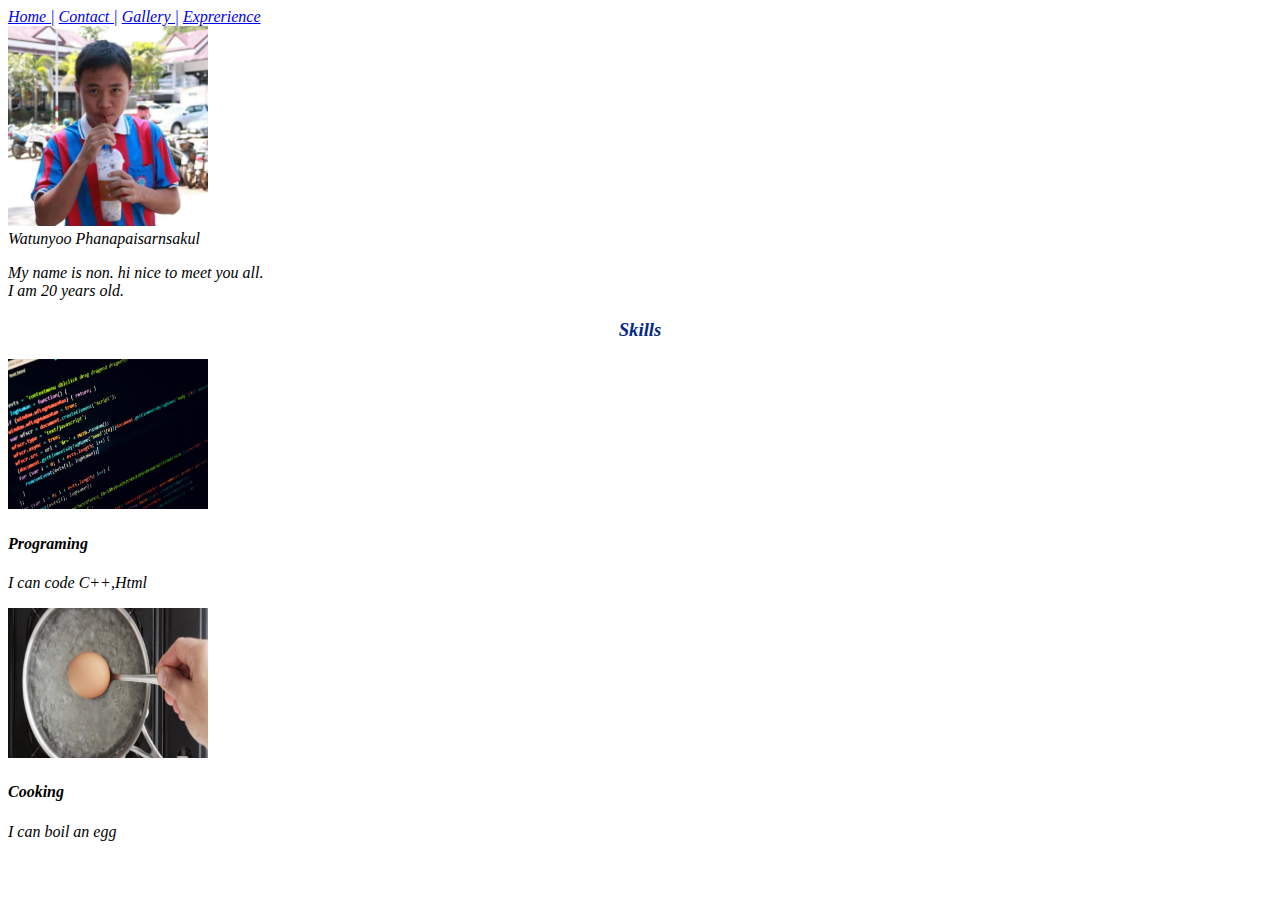
<file: index.html>
<!DOCTYPE html>
<html lang="en">
  <head>
    <meta charset="UTF-8" />
    <meta name="viewport" content="width=device-width, initial-scale=1.0" />
    <title>My Portfolio</title>
    <script
      src="https://cdn.jsdelivr.net/npm/bootstrap@5.0.2/dist/js/bootstrap.bundle.min.js"
      integrity="sha384-MrcW6ZMFYlzcLA8Nl+NtUVF0sA7MsXsP1UyJoMp4YLEuNSfAP+JcXn/tWtIaxVXM"
      crossorigin="anonymous"
    ></script>
    <link
      href="https://cdn.jsdelivr.net/npm/bootstrap@5.0.2/dist/css/bootstrap.min.css"
      rel="stylesheet"
      integrity="sha384-EVSTQN3/azprG1Anm3QDgpJLIm9Nao0Yz1ztcQTwFspd3yD65VohhpuuCOmLASjC"
      crossorigin="anonymous"
    />
    <link rel="stylesheet" href="style.css" />
  </head>
  <body class="all-font">
    <div
      class="border d-flex my-1 gap-2 justify-content-center btn-dark p-2 rounded-3"
    >
      <a href="index.html">Home |</a>
      <a href="contact.html">Contact |</a>
      <a href="gallery.html">Gallery |</a>
      <a href="exprerience.html">Exprerience</a>
    </div>

    <div class="d-flex gap-3 my-4 justify-content-center">
      <div>
        <img
          src="image/FB_IMG_1687421613460.jpg"
          width="200"
          height="200"
          class="rounded-circle"
        />
      </div>
      <div>
        <div class="display-5">Watunyoo Phanapaisarnsakul</div>
        <div class="d-none d-sm-block">
          <p>
            My name is non. hi nice to meet you all.<br />I am 20 years old.
          </p>
        </div>
      </div>
    </div>

    <h3>Skills</h3>
    <div style="max-width: 700px" class="mx-auto">
      <div
        class="border btn-dark d-flex gap-3 rounded-3 p-3"
        style="max-width: 700px"
      >
        <div>
          <img
            src="image/code-python-visuel-site-web-1.jpg"
            alt
            width="200"
            height="150"
            class="d-none d-sm-block"
          />
        </div>
        <div>
          <h4>Programing</h4>
          <p>I can code C++,Html</p>
        </div>
      </div>
      <div
        class="border btn-dark d-flex gap-3 rounded-3 p-3"
        style="max-width: 700px"
      >
        <div>
          <img
            src="image/egg.png"
            alt
            width="200"
            height="150"
            class="d-none d-sm-block"
          />
        </div>
        <div>
          <h4>Cooking</h4>
          <p>I can boil an egg</p>
        </div>
      </div>
    </div>
  </body>
</html>
</file>
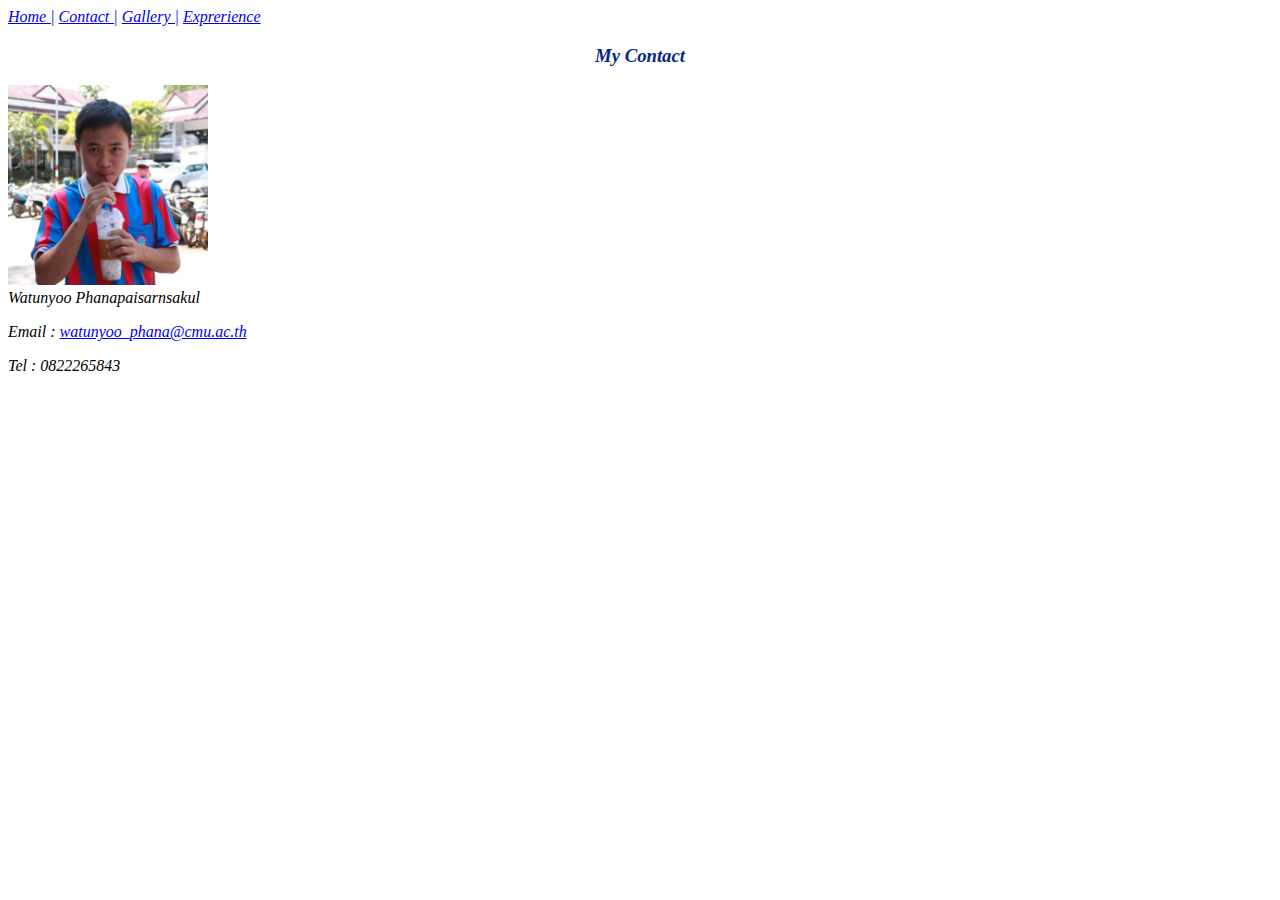
<file: contact.html>
<!DOCTYPE html>
<html lang="en">
  <head>
    <meta charset="UTF-8" />
    <meta name="viewport" content="width=device-width, initial-scale=1.0" />
    <title>My Portfolio</title>
    <script
      src="https://cdn.jsdelivr.net/npm/bootstrap@5.0.2/dist/js/bootstrap.bundle.min.js"
      integrity="sha384-MrcW6ZMFYlzcLA8Nl+NtUVF0sA7MsXsP1UyJoMp4YLEuNSfAP+JcXn/tWtIaxVXM"
      crossorigin="anonymous"
    ></script>
    <link
      href="https://cdn.jsdelivr.net/npm/bootstrap@5.0.2/dist/css/bootstrap.min.css"
      rel="stylesheet"
      integrity="sha384-EVSTQN3/azprG1Anm3QDgpJLIm9Nao0Yz1ztcQTwFspd3yD65VohhpuuCOmLASjC"
      crossorigin="anonymous"
    />
    <link rel="stylesheet" href="style.css" />
  </head>
  <body class="all-font">
    <div
      class="border d-flex my-1 gap-2 justify-content-center btn-dark p-2 rounded-3"
    >
      <a href="index.html">Home |</a>
      <a href="contact.html">Contact |</a>
      <a href="gallery.html">Gallery |</a>
      <a href="exprerience.html">Exprerience</a>
    </div>
    <h3 class="my-3">My Contact</h3>
    <div
      class="d-flex gap-3 my-4 justify-content-center align-items-center flex-wrap"
    >
      <div>
        <img
          src="image/FB_IMG_1687421613460.jpg"
          width="200"
          height="200"
          class="rounded-circle"
        />
      </div>
      <div>
        <div class="display-5">Watunyoo Phanapaisarnsakul</div>
        <p class="my-2">
          Email :
          <a href="mailto:watunyoo_phana@cmu.ac.th?subject=sucject text"
            >watunyoo_phana@cmu.ac.th</a
          >
        </p>
        <p>Tel : 0822265843</p>
      </div>
    </div>
  </body>
</html>
</file>
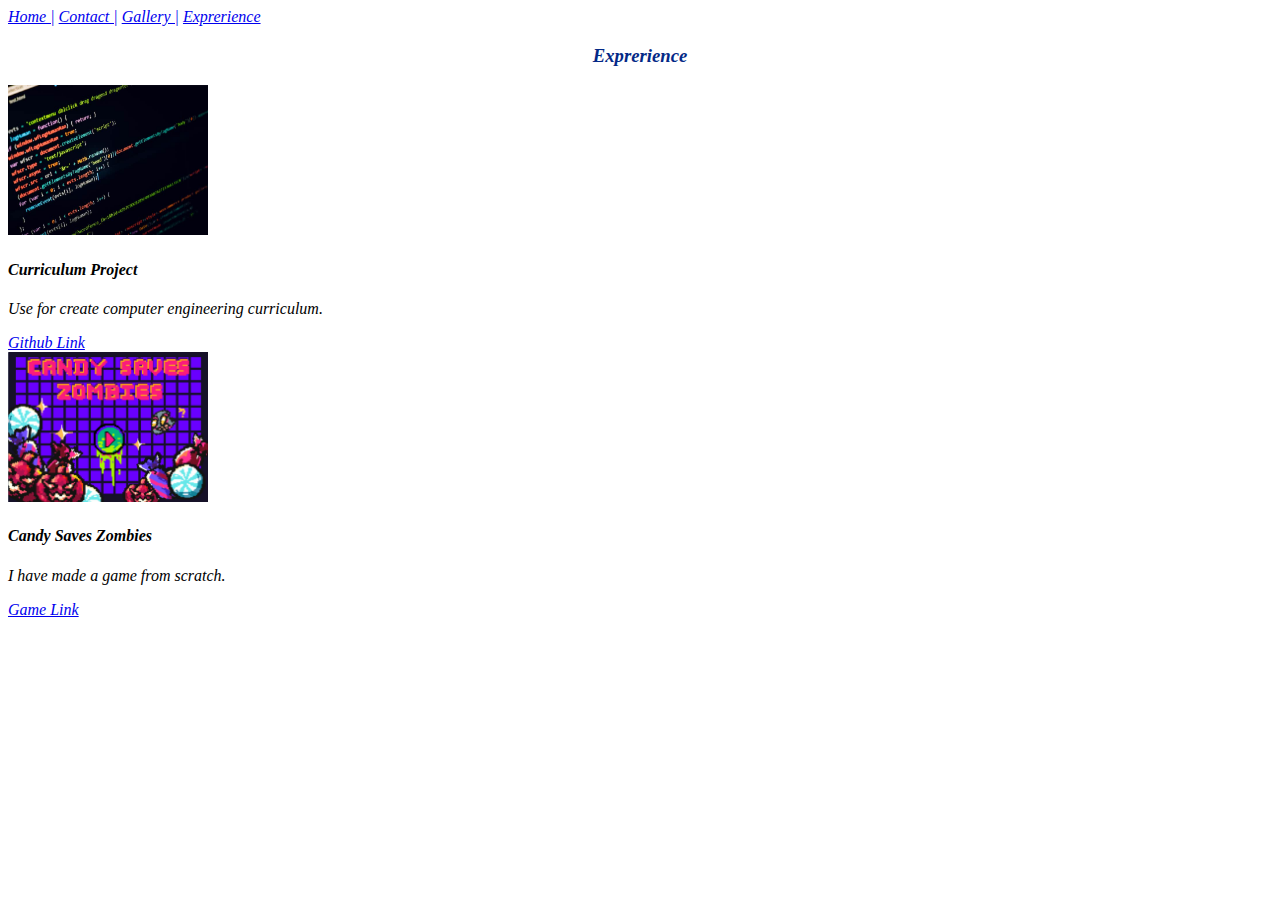
<file: exprerience.html>
<!DOCTYPE html>
<html lang="en">
  <head>
    <meta charset="UTF-8" />
    <meta name="viewport" content="width=device-width, initial-scale=1.0" />
    <title>My Portfolio</title>
    <script
      src="https://cdn.jsdelivr.net/npm/bootstrap@5.0.2/dist/js/bootstrap.bundle.min.js"
      integrity="sha384-MrcW6ZMFYlzcLA8Nl+NtUVF0sA7MsXsP1UyJoMp4YLEuNSfAP+JcXn/tWtIaxVXM"
      crossorigin="anonymous"
    ></script>
    <link
      href="https://cdn.jsdelivr.net/npm/bootstrap@5.0.2/dist/css/bootstrap.min.css"
      rel="stylesheet"
      integrity="sha384-EVSTQN3/azprG1Anm3QDgpJLIm9Nao0Yz1ztcQTwFspd3yD65VohhpuuCOmLASjC"
      crossorigin="anonymous"
    />
    <link rel="stylesheet" href="style.css" />
  </head>
  <body class="all-font">
    <div
      class="border d-flex my-1 gap-2 justify-content-center btn-dark p-2 rounded-3"
    >
      <a href="index.html">Home |</a>
      <a href="contact.html">Contact |</a>
      <a href="gallery.html">Gallery |</a>
      <a href="exprerience.html">Exprerience</a>
    </div>

    <h3>Exprerience</h3>
    <div style="max-width: 700px" class="mx-auto">
      <div
        class="border btn-dark d-flex gap-3 rounded-3 p-3"
        style="max-width: 700px"
      >
        <div class="d-none d-sm-flex">
          <img
            src="image/code-python-visuel-site-web-1.jpg"
            alt
            width="200"
            height="150"
          />
        </div>
        <div>
          <h4>Curriculum Project</h4>
          <p>Use for create computer engineering curriculum.</p>
          <a href="https://github.com/Wayu650610806/Curriculum">Github Link</a>
        </div>
      </div>
      <div
        class="border btn-secondary d-flex gap-3 rounded-3 p-3"
        style="max-width: 700px"
      >
        <div class="d-none d-sm-flex">
          <img
            src="image/191413971-f10778ee-5ca8-4e05-a236-972b66ba0609.jpg"
            alt
            width="200"
            height="150"
          />
        </div>
        <div>
          <h4>Candy Saves Zombies</h4>
          <p>I have made a game from scratch.</p>
          <a href="https://scratch.mit.edu/projects/734580709">Game Link</a>
        </div>
      </div>
    </div>
  </body>
</html>
</file>
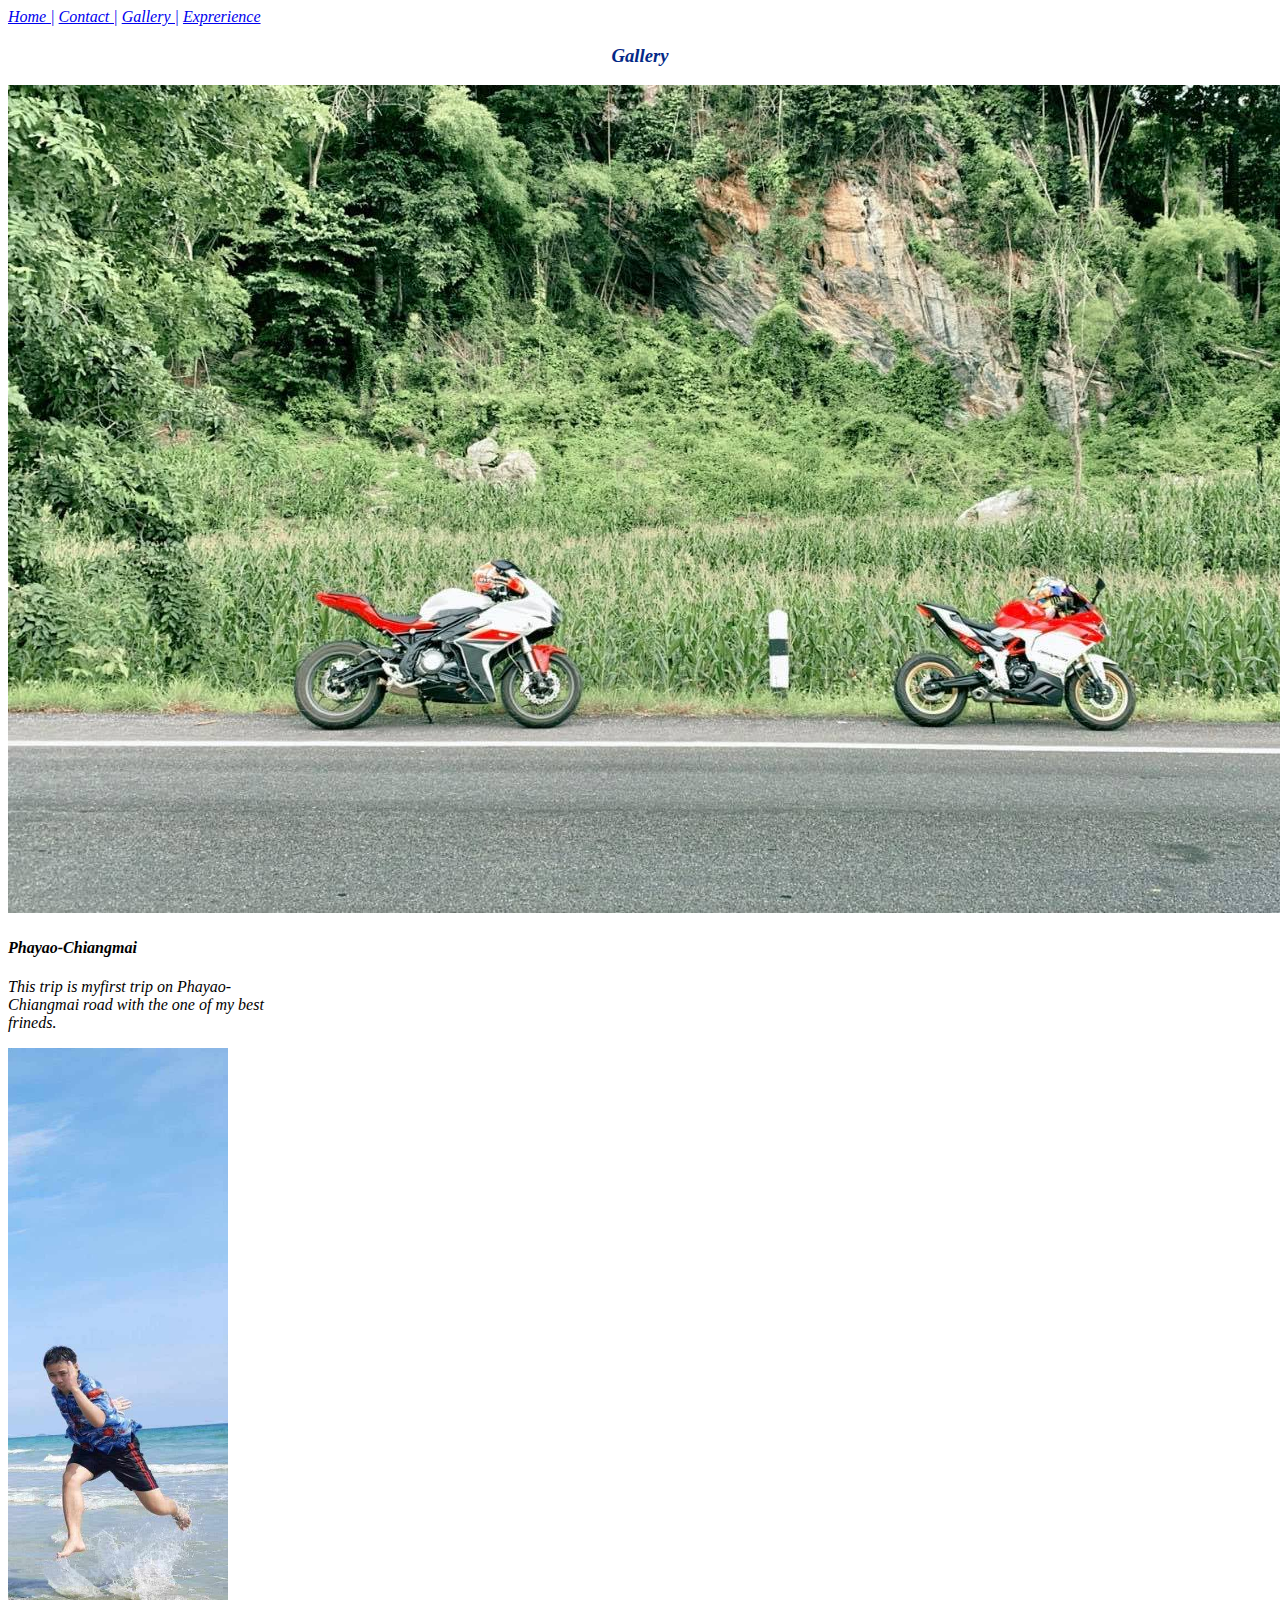
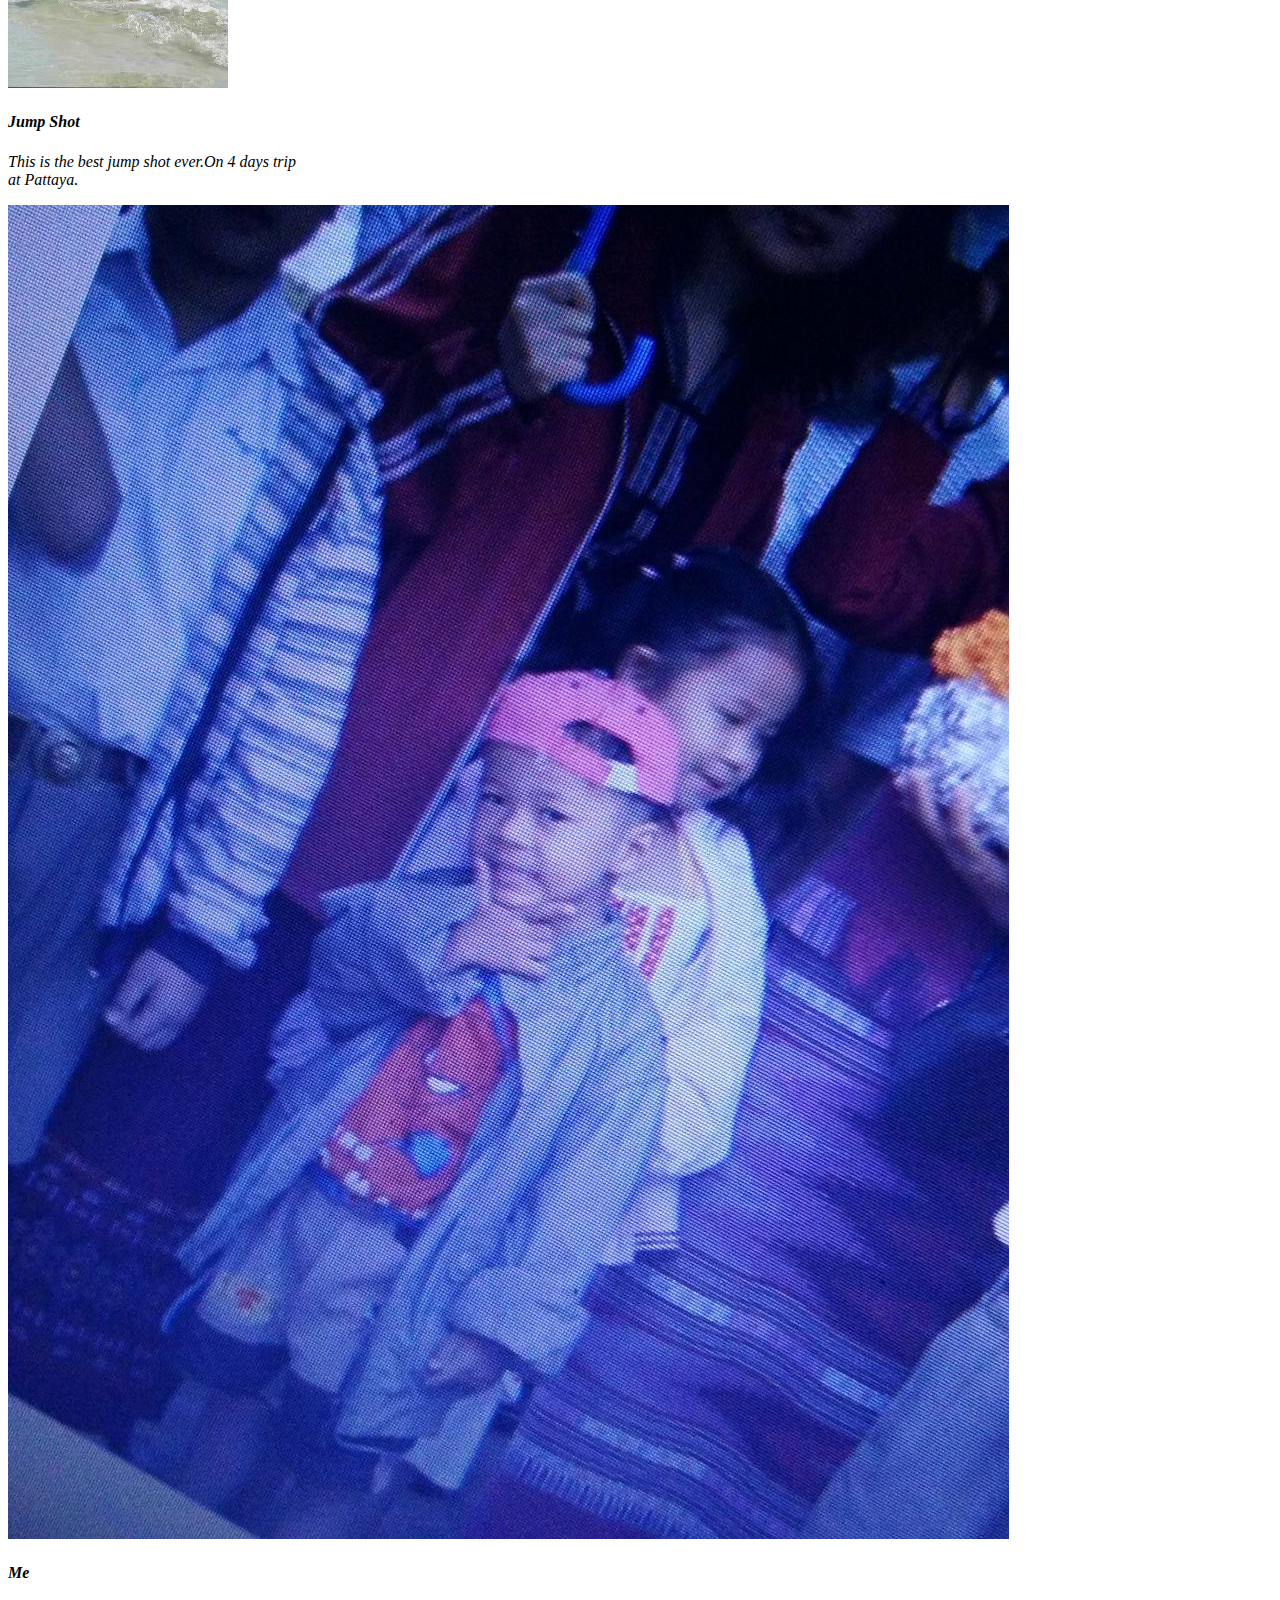
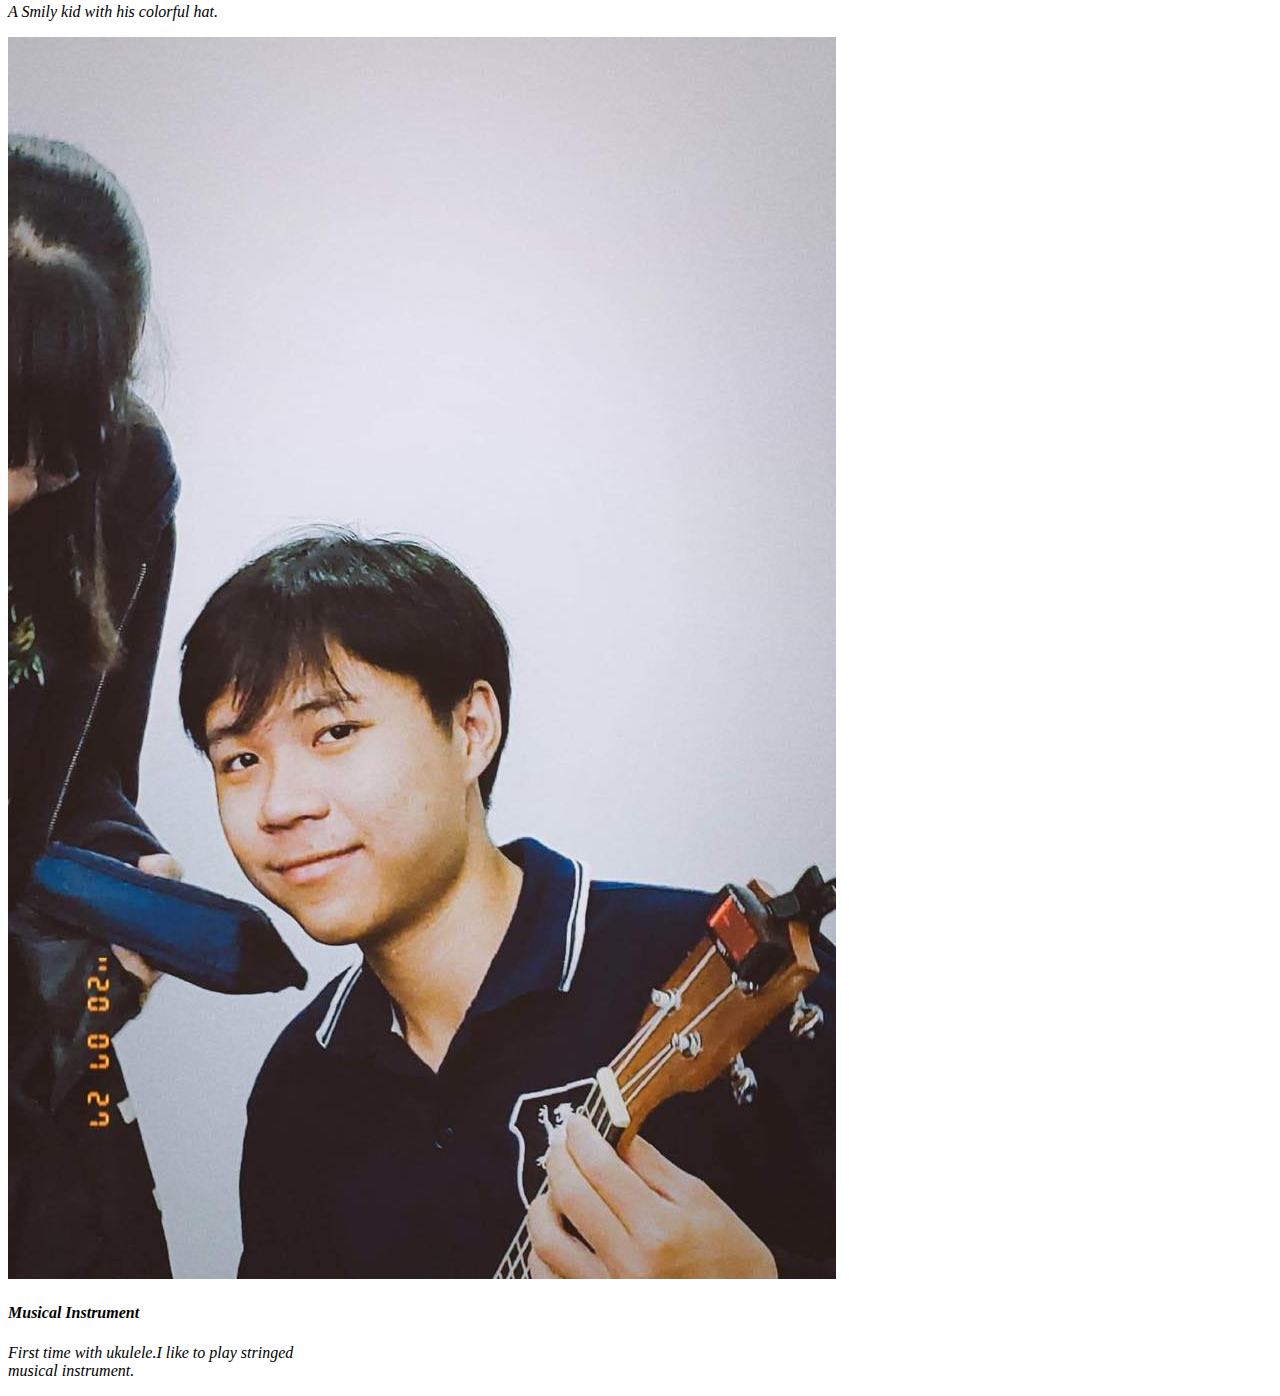
<file: gallery.html>
<!DOCTYPE html>
<html lang="en">
  <head>
    <meta charset="UTF-8" />
    <meta name="viewport" content="width=device-width, initial-scale=1.0" />
    <title>My Portfolio</title>
    <script
      src="https://cdn.jsdelivr.net/npm/bootstrap@5.0.2/dist/js/bootstrap.bundle.min.js"
      integrity="sha384-MrcW6ZMFYlzcLA8Nl+NtUVF0sA7MsXsP1UyJoMp4YLEuNSfAP+JcXn/tWtIaxVXM"
      crossorigin="anonymous"
    ></script>
    <link
      href="https://cdn.jsdelivr.net/npm/bootstrap@5.0.2/dist/css/bootstrap.min.css"
      rel="stylesheet"
      integrity="sha384-EVSTQN3/azprG1Anm3QDgpJLIm9Nao0Yz1ztcQTwFspd3yD65VohhpuuCOmLASjC"
      crossorigin="anonymous"
    />
    <link rel="stylesheet" href="style.css" />
  </head>
  <body class="all-font">
    <div
      class="border d-flex my-1 gap-2 justify-content-center btn-dark p-2 rounded-3"
    >
      <a href="index.html">Home |</a>
      <a href="contact.html">Contact |</a>
      <a href="contact.html">Gallery |</a>
      <a href="exprerience.html">Exprerience</a>
    </div>

    <h3>Gallery</h3>
    <div class="d-flex justify-content-center align-items-start flex-wrap">
      <div class="card" style="width: 18rem">
        <div class="">
          <img src="image/car.jpg" class="card-img-top" />
        </div>
        <div>
          <h4 class="card-title">Phayao-Chiangmai</h4>
          <p class="card-text">
            This trip is myfirst trip on Phayao-Chiangmai road with the one of
            my best frineds.
          </p>
        </div>
      </div>
      <div class="card" style="width: 18rem">
        <div class="">
          <img
            src="image/jump.jpg"
            class="card-img-top"
            style="height: 40rem"
          />
        </div>
        <div>
          <h4 class="card-title">Jump Shot</h4>
          <p class="card-text">
            This is the best jump shot ever.On 4 days trip at Pattaya.
          </p>
        </div>
      </div>
      <div class="card" style="width: 18rem">
        <div class="">
          <img src="image/smart.jpg" class="card-img-top" />
        </div>
        <div>
          <h4 class="card-title">Me</h4>
          <p class="card-text">A Smily kid with his colorful hat.</p>
        </div>
      </div>
      <div class="card" style="width: 18rem">
        <div class="">
          <img src="image/uku.jpg" class="card-img-top" />
        </div>
        <div>
          <h4 class="card-title">Musical Instrument</h4>
          <p class="card-text">
            First time with ukulele.I like to play stringed musical instrument.
          </p>
        </div>
      </div>
    </div>
  </body>
</html>
</file>
<file: style.css>
h3 {
  text-align: center;
  color: rgb(4, 41, 135);
  font-style: italic;
}
.skill-header {
  text-align: left;
}

.skill-container {
  border: solid lightcoral;
  width: 400px;
  margin-left: auto;
  margin-right: auto;
  padding-left: 16px;
  margin-bottom: 8px;
}
.all-font {
  font-style: italic;
}
</file>
